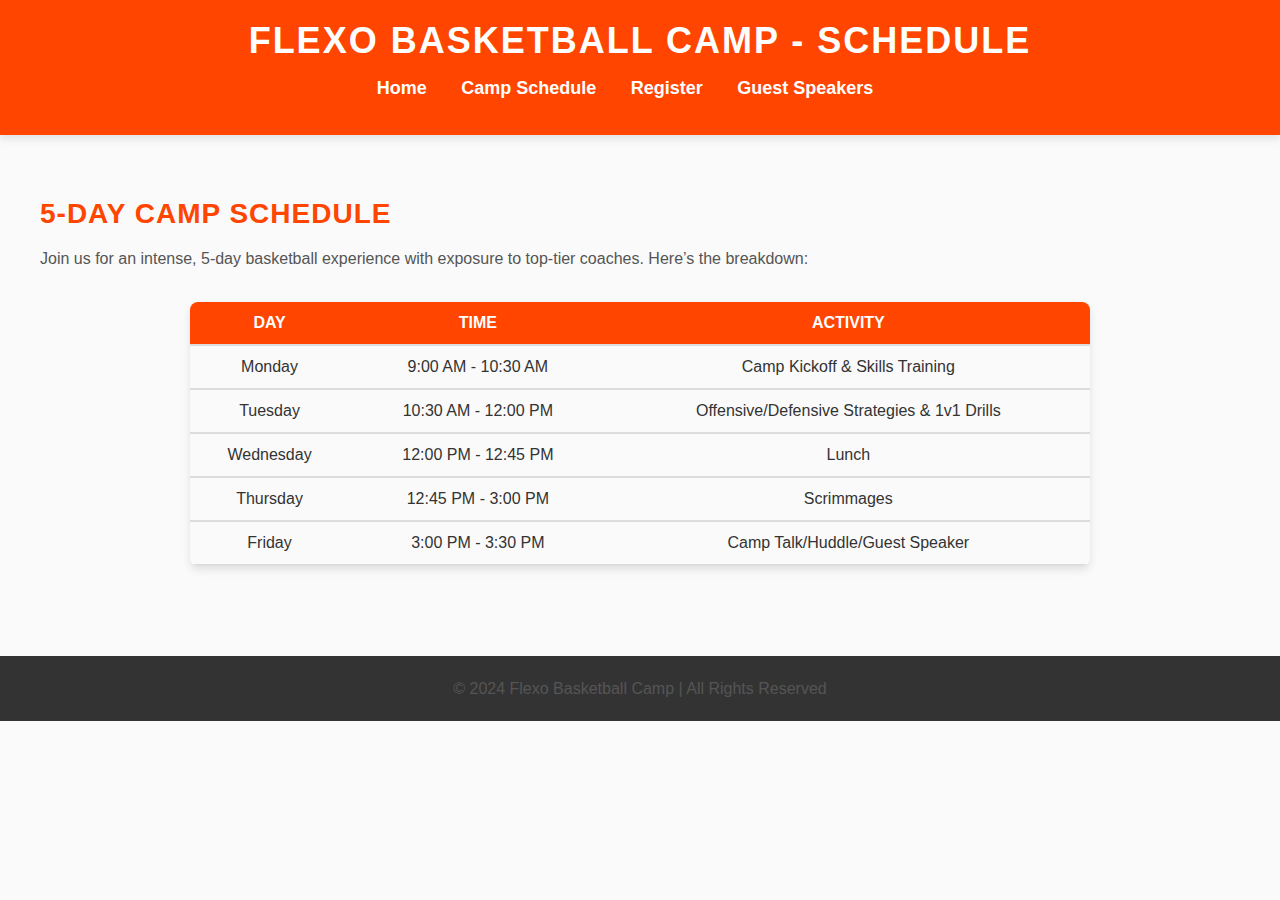
<file: schedule.html>
<html>
<head>
    <meta charset="UTF-8">
    <meta name="viewport" content="width=device-width, initial-scale=1.0">
    <title>Flexo Basketball Camp - Schedule</title>
    <link rel="stylesheet" href="styles.css">
</head>
<body>
    <header>
        <h1>Flexo Basketball Camp - Schedule</h1>
        <nav>
            <ul>
                <li><a href="index.html">Home</a></li>
                <li><a href="schedule.html">Camp Schedule</a></li>
                <li><a href="register.html">Register</a></li>
                <li><a href="guest-speakers.html">Guest Speakers</a></li>
            </ul>
        </nav>
    </header>

    <main>
        <section class="schedule">
            <h2>5-Day Camp Schedule</h2>
            <p>Join us for an intense, 5-day basketball experience with exposure to top-tier coaches. Here’s the breakdown:</p>
            <table>
                <thead>
                    <tr>
                        <th>Day</th>
                        <th>Time</th>
                        <th>Activity</th>
                    </tr>
                </thead>
                <tbody>
                    <tr>
                        <td>Monday</td>
                        <td>9:00 AM - 10:30 AM</td>
                        <td>Camp Kickoff & Skills Training</td>
                    </tr>
                    <tr>
                        <td>Tuesday</td>
                        <td>10:30 AM - 12:00 PM</td>
                        <td>Offensive/Defensive Strategies & 1v1 Drills</td>
                    </tr>
                    <tr>
                        <td>Wednesday</td>
                        <td>12:00 PM - 12:45 PM</td>
                        <td>Lunch</td>
                    </tr>
                    <tr>
                        <td>Thursday</td>
                        <td>12:45 PM - 3:00 PM</td>
                        <td>Scrimmages</td>
                    </tr>
                    <tr>
                        <td>Friday</td>
                        <td>3:00 PM - 3:30 PM</td>
                        <td>Camp Talk/Huddle/Guest Speaker</td>
                    </tr>
                </tbody>
            </table>
        </section>
    </main>

    <footer>
        <p>© 2024 Flexo Basketball Camp | All Rights Reserved</p>
    </footer>
</body>
</html>
</file>
<file: styles.css>
body {
    font-family: 'Arial', sans-serif;
    margin: 0;
    padding: 0;
    background-color: #fafafa;
    color: #333;
}

header {
    background-color: #ff4500;
    color: white;
    padding: 20px 0;
    text-align: center;
    box-shadow: 0 4px 8px rgba(0, 0, 0, 0.1);
}

header h1 {
    margin: 0;
    font-size: 36px;
    letter-spacing: 2px;
    text-transform: uppercase;
}

nav ul {
    list-style: none;
    padding: 0;
}

nav ul li {
    display: inline;
    margin-right: 30px;
}

nav ul li a {
    color: white;
    text-decoration: none;
    font-weight: bold;
    font-size: 18px;
    transition: color 0.3s ease;
}

nav ul li a:hover {
    color: #ffdb58;
    text-decoration: underline;
}

main {
    padding: 40px;
}

.intro, .cta, .guest-speakers, .schedule {
    margin-bottom: 50px;
}

.camp-intro-image {
    width: 100%;
    max-width: 800px;
    border-radius: 10px;
    margin-bottom: 30px;
    box-shadow: 0 6px 15px rgba(0, 0, 0, 0.2);
}

.cta-image {
    width: 100%;
    max-width: 1000px;
    margin-bottom: 30px;
    border-radius: 10px;
    box-shadow: 0 6px 15px rgba(0, 0, 0, 0.2);
}

.guest-speakers-image {
    width: 80%;
    max-width: 900px;
    margin-top: 30px;
    margin-bottom: 30px;
    border-radius: 10px;
    box-shadow: 0 6px 15px rgba(0, 0, 0, 0.2);
    display: block;
    margin-left: auto;
    margin-right: auto;
}

h2, h3 {
    font-size: 28px;
    color: #ff4500;
    text-transform: uppercase;
    letter-spacing: 1px;
    margin-bottom: 15px;
}

p {
    font-size: 16px;
    line-height: 1.6;
    margin-bottom: 20px;
    color: #555;
}

.button {
    display: inline-block;
    background-color: #007bff;
    color: white;
    padding: 15px 25px;
    text-decoration: none;
    font-weight: bold;
    border-radius: 8px;
    text-transform: uppercase;
    letter-spacing: 1px;
    transition: background-color 0.3s ease, transform 0.3s ease;
}

.button:hover {
    background-color: #0056b3;
    transform: scale(1.05);
}

footer {
    text-align: center;
    background-color: #333;
    color: white;
    padding: 20px 0;
    font-size: 14px;
}

footer p {
    margin: 0;
}

table {
    width: 100%;
    max-width: 900px;
    margin: 30px auto;
    border-collapse: collapse;
    border-radius: 8px;
    overflow: hidden;
    box-shadow: 0 4px 8px rgba(0, 0, 0, 0.1);
}

th, td {
    padding: 12px;
    text-align: center;
    border-bottom: 2px solid #ddd;
    font-size: 16px;
}

th {
    background-color: #ff4500;
    color: white;
    text-transform: uppercase;
}

tr:hover {
    background-color: #f9f9f9;
}

@media (max-width: 768px) {
    header h1 {
        font-size: 28px;
    }
    nav ul li {
        margin-right: 20px;
    }
    nav ul li a {
        font-size: 16px;
    }
    .cta, .intro {
        padding: 20px;
    }
    table {
        width: 100%;
    }
    th, td {
        font-size: 14px;
        padding: 8px;
    }
}
</file>
